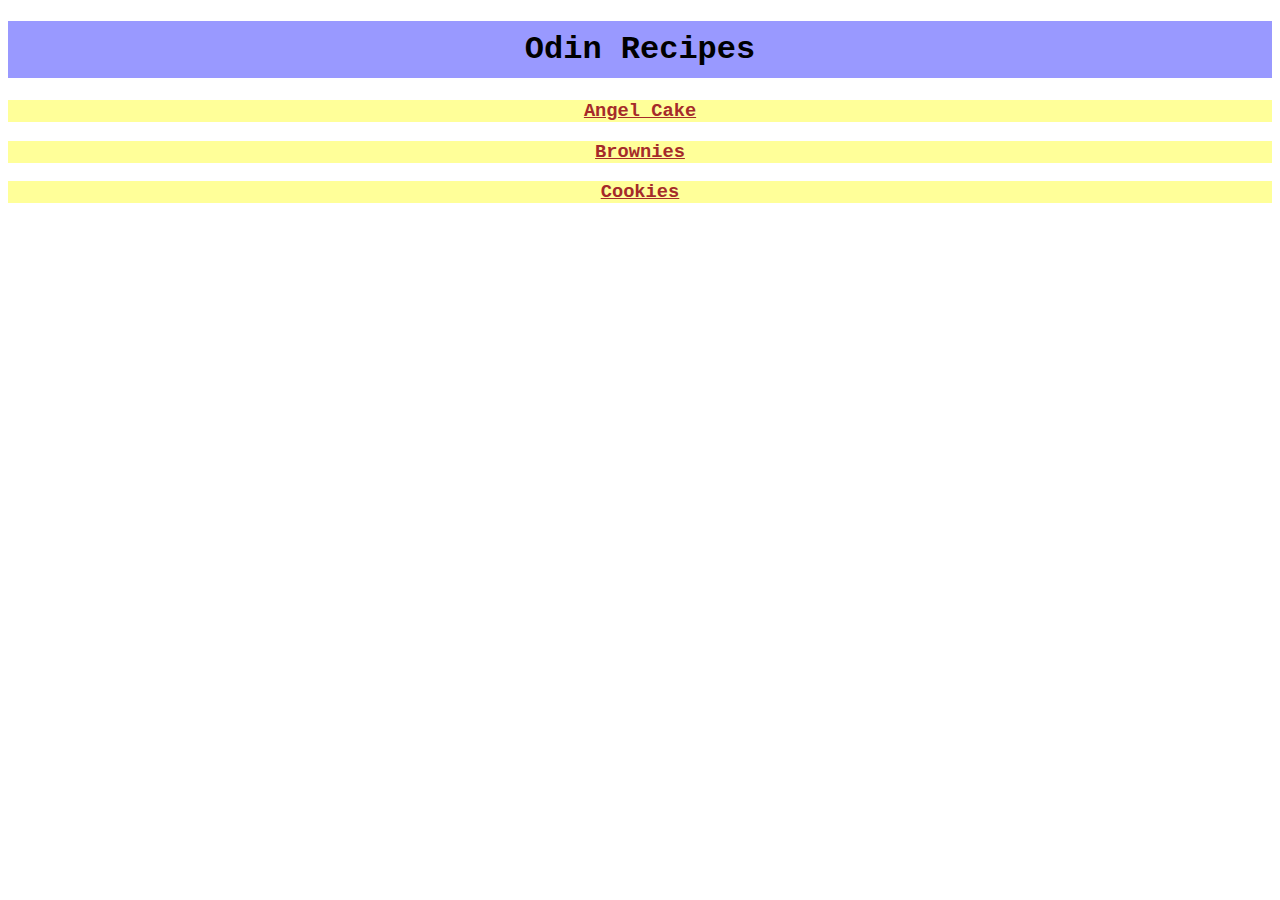
<file: index.html>
<!DOCTYPE html>
<html lang="en">
<head>
    <meta charset="UTF-8">
    <meta http-equiv="X-UA-Compatible" content="IE=edge">
    <meta name="viewport" content="width=device-width, initial-scale=1.0">
    <title>Document</title>
    <link rel="stylesheet" href="style.css">
</head>
<body>
    <h1>Odin Recipes</h1>
    <ul class="mainlist">
        <li><h3><a href="recipes/angelcake.html">Angel Cake</a></h3></li>
        <li><h3><a href="recipes/brownies.html">Brownies</a></h3></li>
        <li><h3><a href="recipes/cookies.html">Cookies</a></h3></li>
    </ul>
</body>
</html>
</file>
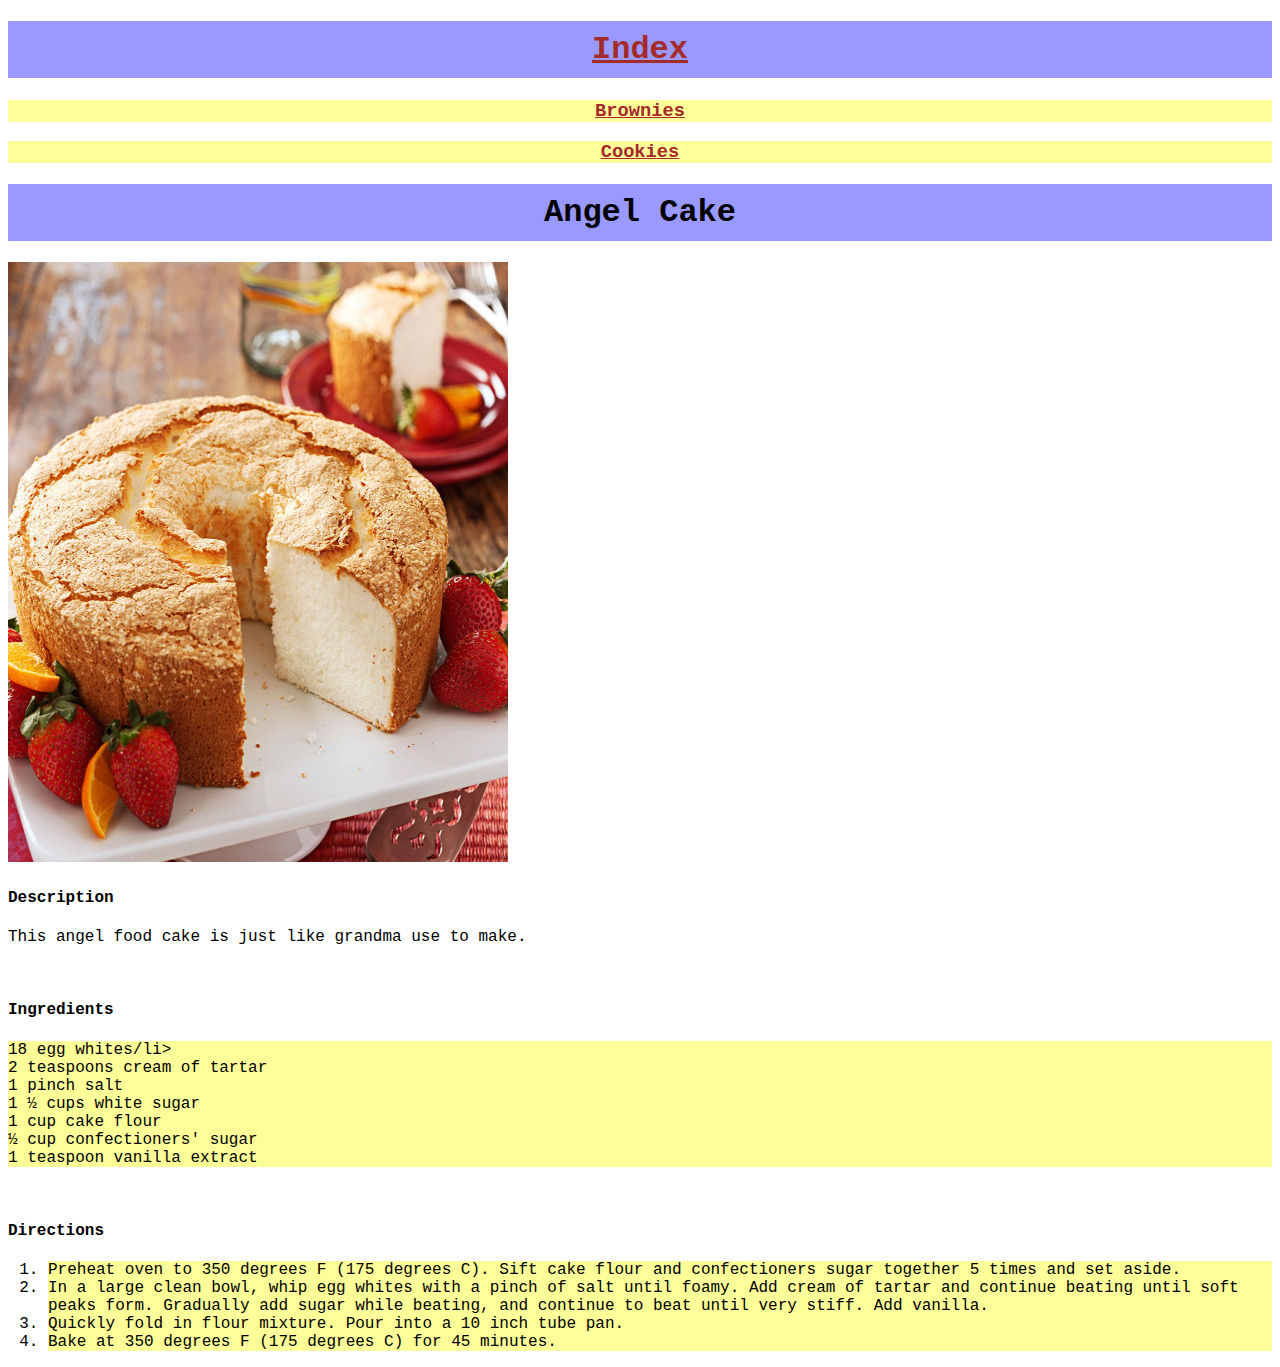
<file: recipes/angelcake.html>
<!DOCTYPE html>
<html lang="en">
<head>
    <meta charset="UTF-8">
    <meta http-equiv="X-UA-Compatible" content="IE=edge">
    <meta name="viewport" content="width=device-width, initial-scale=1.0">
    <title>Document</title>
    <link rel="stylesheet" href="/style.css">
</head>
<body>
    <h1><a href="../index.html">Index</a></h1>
    <ul>
        <li><h3><a href="brownies.html">Brownies</a></h3></li>
        <li><h3><a href="cookies.html">Cookies</a></h3></li>
    </ul>
    <h1>Angel Cake</h1>
    <img src="/images/angelcake.jpg" style="width:500px;height:600px;">
    <h4>Description</h4>
    <p>This angel food cake is just like grandma use to make.</p>
    <br />
    <h4>Ingredients</h4>
    <p>
        <ul class="ingredients">
            <li>18 egg whites/li>
            <li>2 teaspoons cream of tartar</li>
            <li>1 pinch salt</li>
            <li>1 ½ cups white sugar</li>
            <li>1 cup cake flour</li>
            <li>½ cup confectioners' sugar</li>
            <li>1 teaspoon vanilla extract</li>
        </ul>
    </p>
    <br />
    <p>
        <h4>Directions</h4>
        <ol class="directions">
            <li>Preheat oven to 350 degrees F (175 degrees C). Sift cake flour and confectioners sugar together 5 times and set aside. </li>
            <li> In a large clean bowl, whip egg whites with a pinch of salt until foamy. Add cream of tartar and continue beating until soft peaks form. Gradually add sugar while beating, and continue to beat until very stiff. Add vanilla.  </li>
            <li>Quickly fold in flour mixture. Pour into a 10 inch tube pan. </li>
            <li>Bake at 350 degrees F (175 degrees C) for 45 minutes. </li>
        </ol>
    </p>
</body>
</html>
</file>
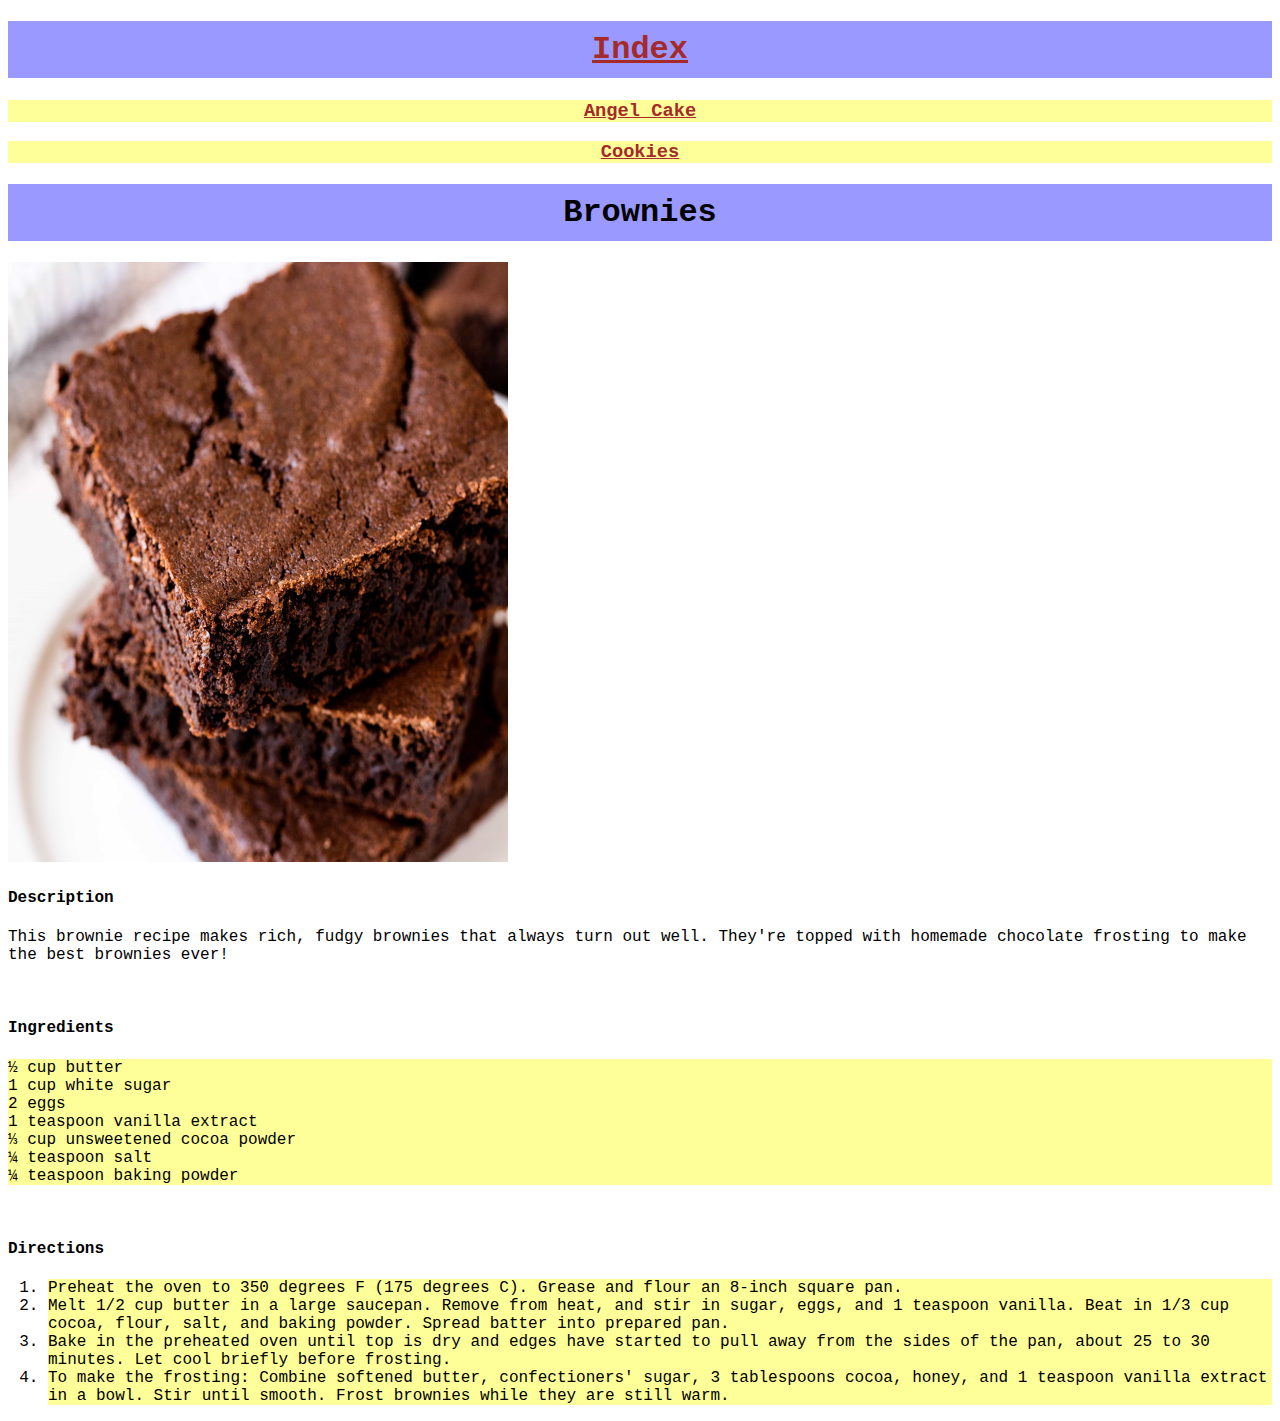
<file: recipes/brownies.html>
<!DOCTYPE html>
<html lang="en">
<head>
    <meta charset="UTF-8">
    <meta http-equiv="X-UA-Compatible" content="IE=edge">
    <meta name="viewport" content="width=<device-width>, initial-scale=1.0">
    <title>Document</title>
    <link rel="stylesheet" href="/style.css">
</head>
<body>
    <h1><a href="../index.html">Index</a></h1>
    <ul>
        <li><h3><a href="angelcake.html">Angel Cake</a></h3></li>
        <li><h3><a href="cookies.html">Cookies</a></h3></li>
    </ul>
    <h1>Brownies</h1>
    <img src="/images/brownies.jpg" style="width:500px;height:600px;">
    <h4>Description</h4>
    <p>This brownie recipe makes rich, fudgy brownies that always turn out well. They're topped with homemade chocolate frosting to make the best brownies ever!</p>
    <br />
    <h4>Ingredients</h4>
    <p>
        <ul class="ingredients">
            <li>½ cup butter</li>
            <li>1 cup white sugar</li>
            <li>2 eggs</li>
            <li>1 teaspoon vanilla extract</li>
            <li>⅓ cup unsweetened cocoa powder</li>
            <li>¼ teaspoon salt</li>
            <li>¼ teaspoon baking powder</li>
        </ul>
    </p>
    <br />
    <p>
        <h4>Directions</h4>
        <ol class="directions">
            <li>Preheat the oven to 350 degrees F (175 degrees C). Grease and flour an 8-inch square pan.</li>
            <li> Melt 1/2 cup butter in a large saucepan. Remove from heat, and stir in sugar, eggs, and 1 teaspoon vanilla. Beat in 1/3 cup cocoa, flour, salt, and baking powder. Spread batter into prepared pan. </li>
            <li>Bake in the preheated oven until top is dry and edges have started to pull away from the sides of the pan, about 25 to 30 minutes. Let cool briefly before frosting. </li>
            <li>To make the frosting: Combine softened butter, confectioners' sugar, 3 tablespoons cocoa, honey, and 1 teaspoon vanilla extract in a bowl. Stir until smooth. Frost brownies while they are still warm.</li>
        </ol>
    </p>
</body>
</html>
</file>
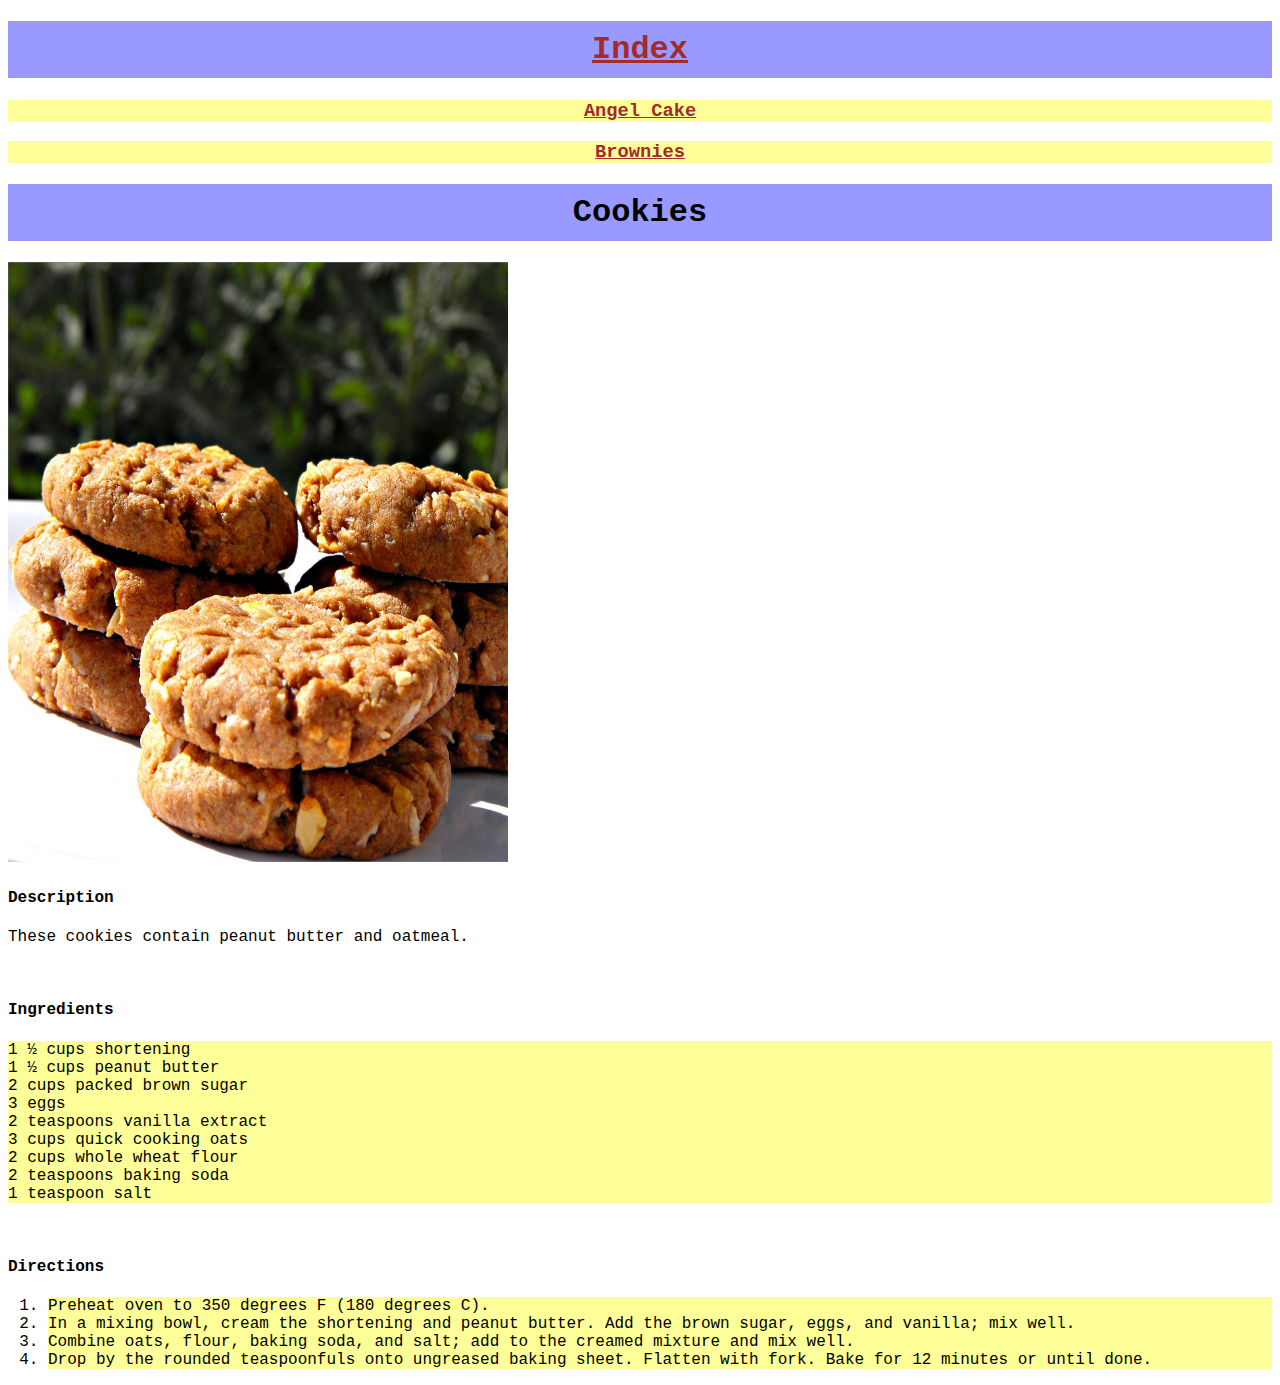
<file: recipes/cookies.html>
<!DOCTYPE html>
<html lang="en">
<head>
    <meta charset="UTF-8">
    <meta http-equiv="X-UA-Compatible" content="IE=edge">
    <meta name="viewport" content="width=device-width, initial-scale=1.0">
    <title>Document</title>
    <link rel="stylesheet" href="/style.css">
</head>
<body>
    <h1><a href="../index.html">Index</a></h1>
    <ul>
        <li><h3><a href="angelcake.html">Angel Cake</a></h3></li>
        <li><h3><a href="brownies.html">Brownies</a></h3></li>
    </ul>
    <h1>Cookies</h1>
    <img src="/images/cookies.jpg" style="width:500px;height:600px;">
    <h4>Description</h4>
    <p>These cookies contain peanut butter and oatmeal.</p>
    <br />
    <h4>Ingredients</h4>
    <p>
        <ul class="ingredients">
            <li>1 ½ cups shortening</li>
            <li>1 ½ cups peanut butter</li>
            <li>2 cups packed brown sugar</li>
            <li>3 eggs</li>
            <li>2 teaspoons vanilla extract</li>
            <li>3 cups quick cooking oats</li>
            <li>2 cups whole wheat flour</li>
            <li>2 teaspoons baking soda</li>
            <li>1 teaspoon salt</li>
        </ul>
    </p>
    <br />
    <p>
        <h4>Directions</h4>
        <ol class="directions">
            <li>Preheat oven to 350 degrees F (180 degrees C). </li>
            <li> In a mixing bowl, cream the shortening and peanut butter. Add the brown sugar, eggs, and vanilla; mix well.  </li>
            <li>Combine oats, flour, baking soda, and salt; add to the creamed mixture and mix well. </li>
            <li>Drop by the rounded teaspoonfuls onto ungreased baking sheet. Flatten with fork. Bake for 12 minutes or until done. </li>
        </ol>
    </p>
</body>
</html>
</file>
<file: style.css>
* {
    font-family: "Lucida Console", "Courier New", monospace;
}

h1 {
    background-color: rgb(0, 0, 255, 0.4);
    text-align: center;
    padding: 10px;
}

a {
    color: brown;
}

ul {
    padding: 0px;
}

li {
    background-color: rgb(255, 255, 0, 0.4);
}

h3 {
    text-align: center;
}

.mainlist {
    list-style-type: none;
}
</file>
